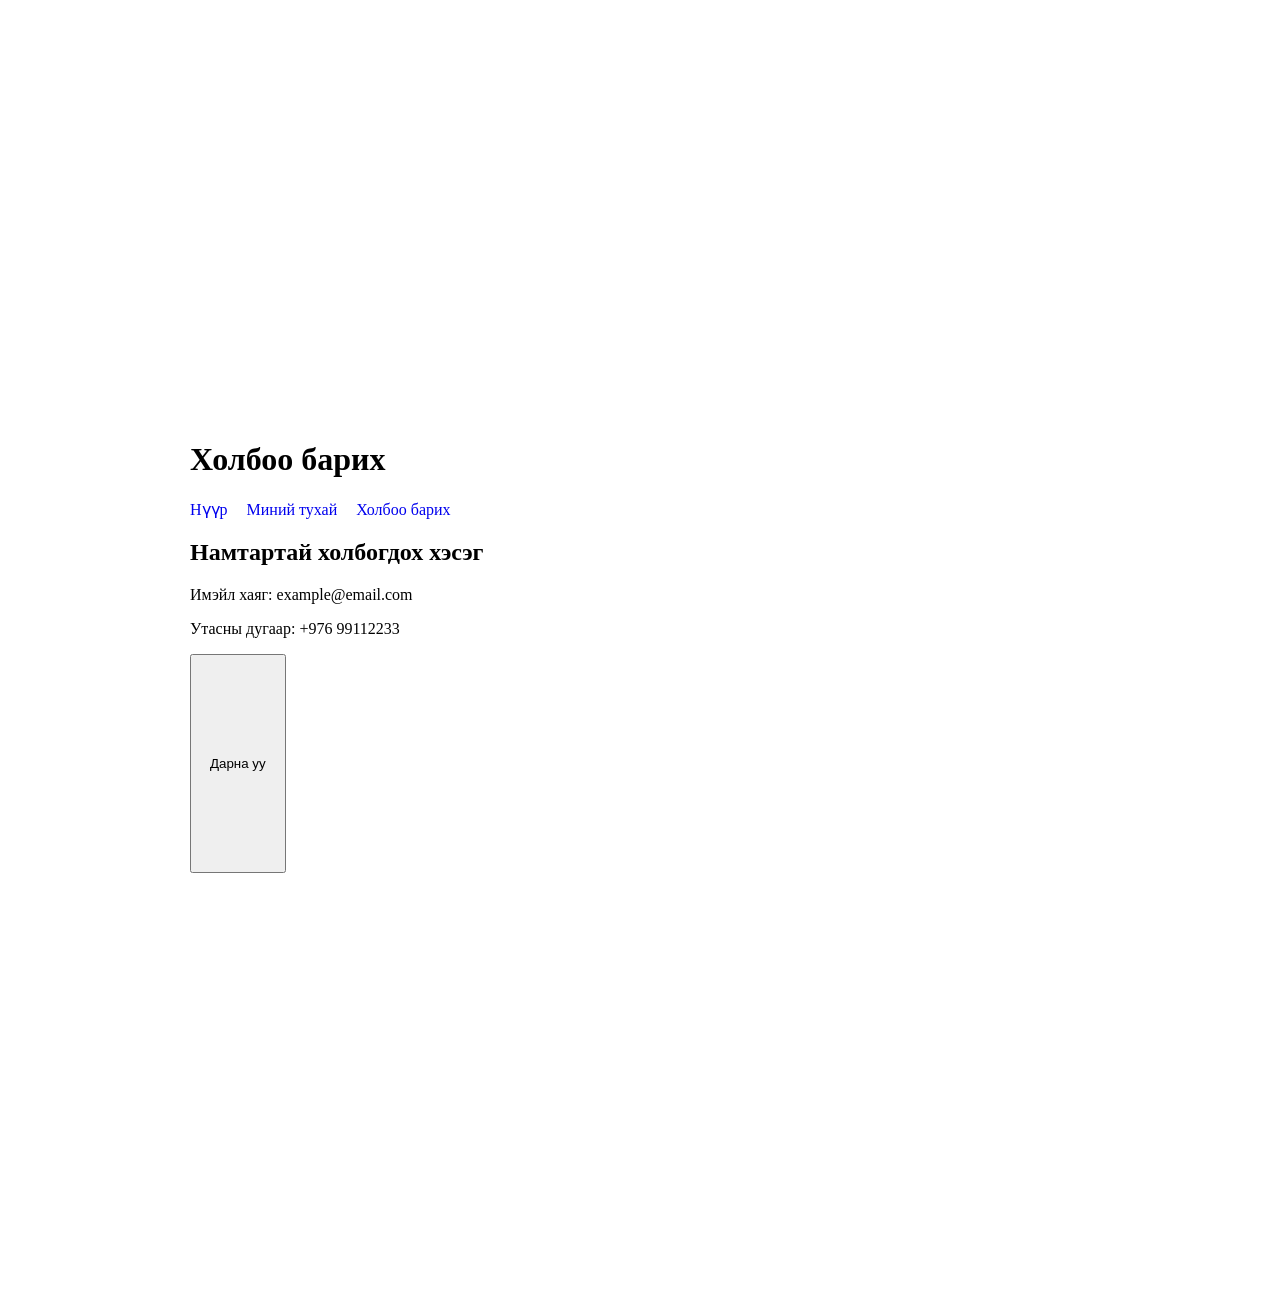
<file: contact.html>
<!DOCTYPE html>
<html lang="mn">
<head>
  <meta charset="UTF-8">
  <meta name="viewport" content="width=device-width, initial-scale=1.0">
  <title>Холбоо барих</title>
  <link rel="stylesheet" href="app.css">
</head>
<body>
  <header>
    <h1>Холбоо барих</h1>
    <nav>
      <a href="index.html">Нүүр</a>
      <a href="about.html">Миний тухай</a>
      <a href="contact.html">Холбоо барих</a>
    </nav>
  </header>

  <main>
    <h2>Намтартай холбогдох хэсэг</h2>
    <p>Имэйл хаяг: example@email.com</p>
    <p>Утасны дугаар: +976 99112233</p>
    <button onclick="showMessage()">Дарна уу</button>
  </main>

  <script src="app.js"></script>
</body>
</html>
</file>
<file: app.css>
body {
 font-family: Arial, ;
 max-width: 900px;
 margin: 400px auto;
 padding: 20px;
}
nav a {
 margin-right: 15px;
 text-decoration: none;
}
button {
 padding: 100px 18px;
 cursor: pointer;
}
</file>
